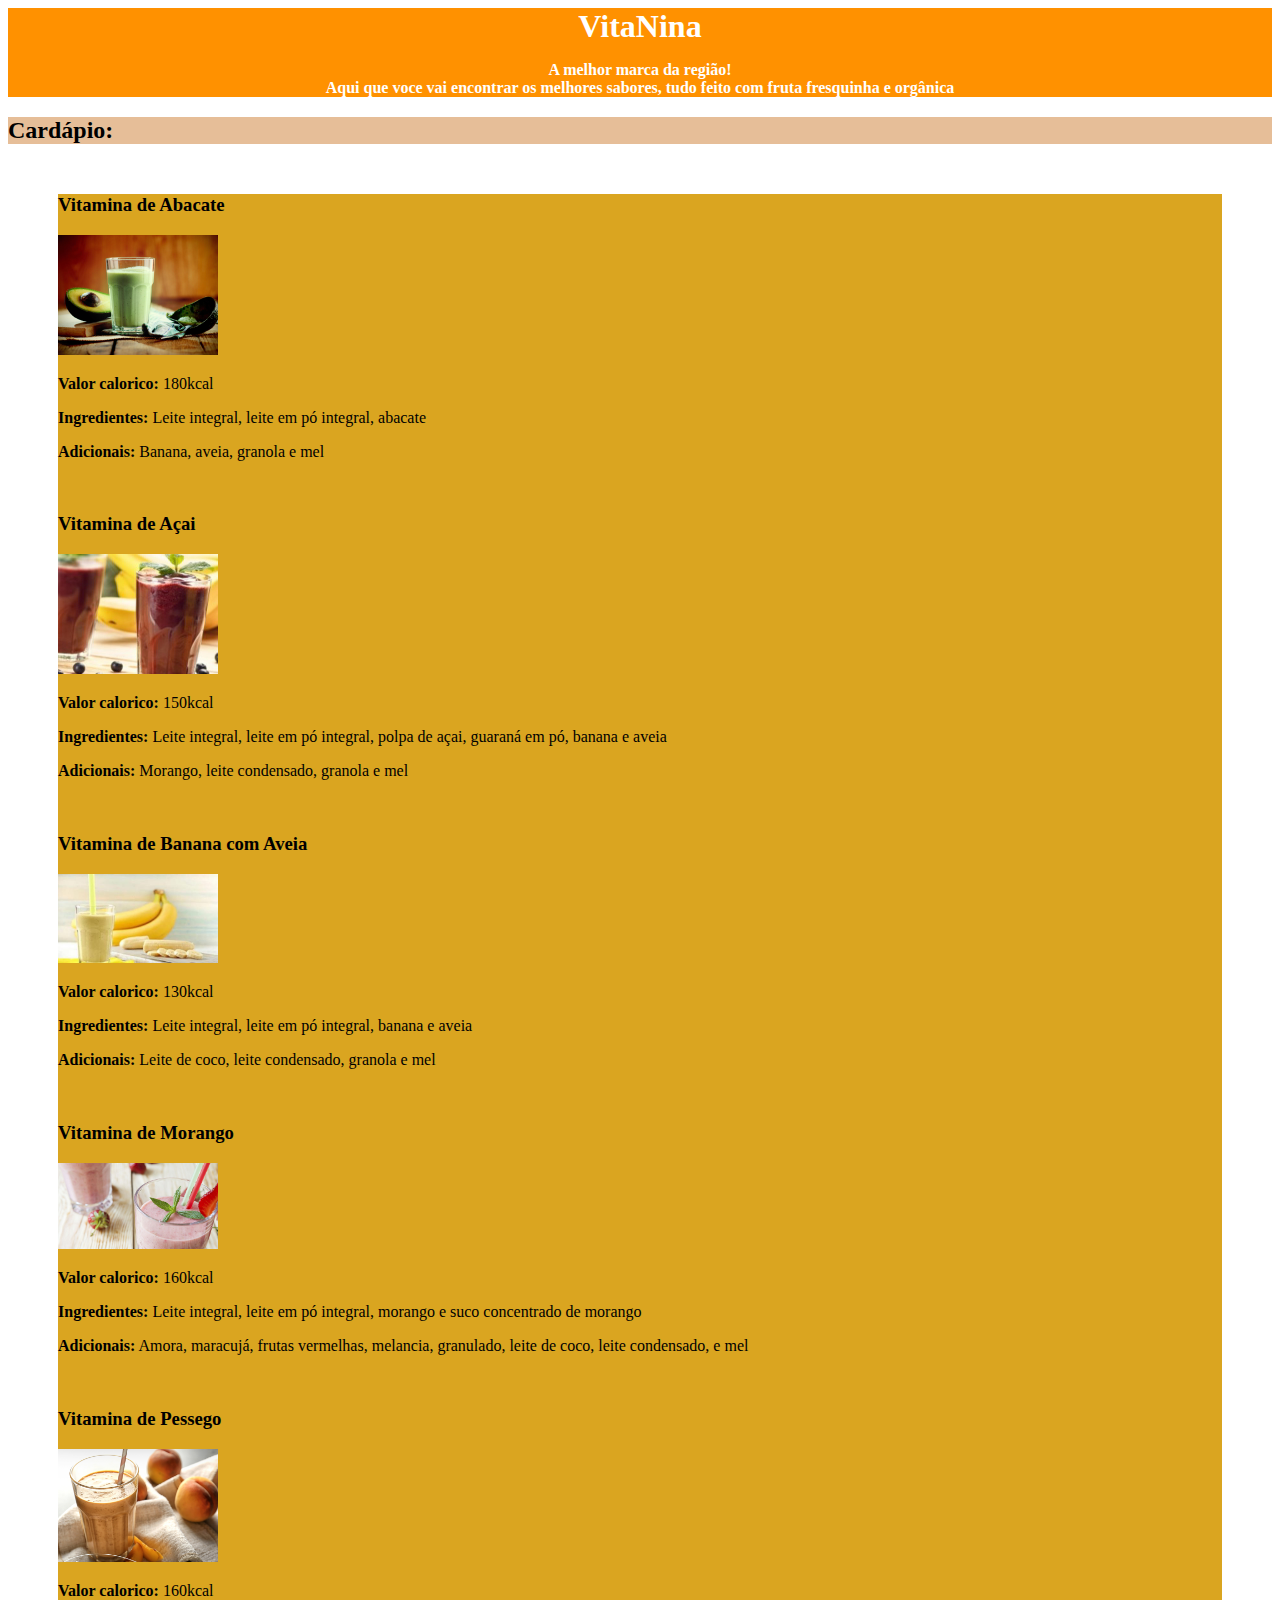
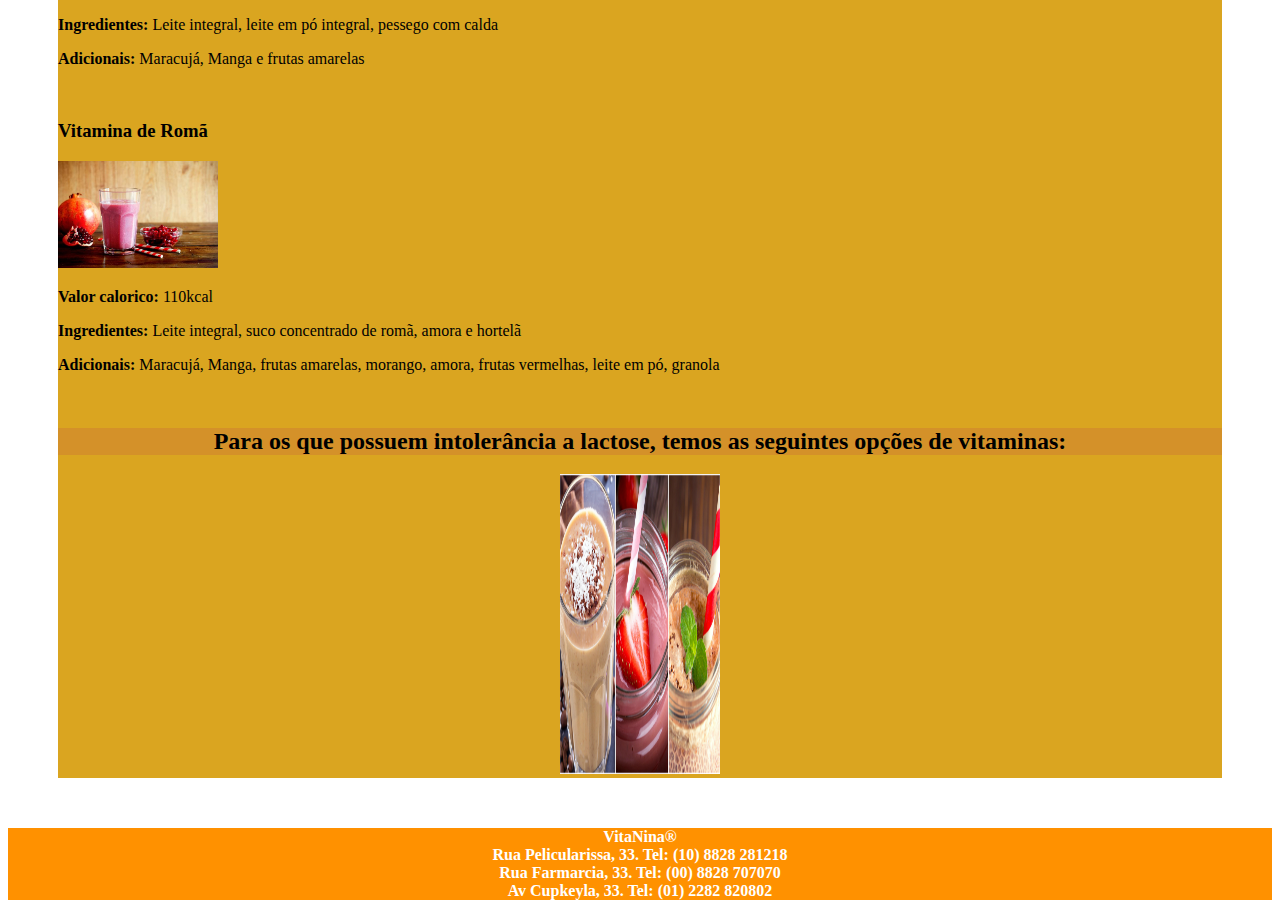
<file: index.html>
<!DOCTYPE html>
<html>
    <head>
        <meta charset="utf-8">
        <title>Index</title>
        <link rel="stylesheet" type="text/css" href="estilovitahub.css"/>
        <link rel="icon" href="acai.png">
    </head>
    <body>
        <!--Cabeçalho-->
            <div id="cabe">
                    <h1>VitaNina</h1>
                    <strong><p>A melhor marca da região! <br> Aqui que voce vai encontrar os melhores sabores, tudo feito com fruta fresquinha e orgânica</p></strong>
            </div>
             <!--Corpo da página-->
            <h2>Cardápio:</h2>
            <!--Vitaminas-->
            <div id="li">
                <h3>Vitamina de Abacate</h3>
                <img src="vitamina-abacate.jpg">
                <p><strong>Valor calorico:</strong> 180kcal</p>
                <p><strong>Ingredientes:</strong> Leite integral, leite em pó integral, abacate</p>
                <p><strong>Adicionais:</strong> Banana, aveia, granola e mel</p>
                <br>
                <h3>Vitamina de Açai</h3>
                <img src="vitamina-açai.jpg"/>
                <p><strong>Valor calorico:</strong> 150kcal</p>
                <p><strong>Ingredientes:</strong> Leite integral, leite em pó integral, polpa de açai, guaraná em pó, banana e aveia</p>
                <p><strong>Adicionais:</strong> Morango, leite condensado, granola e mel</p>
                <br>
                <h3>Vitamina de Banana com Aveia</h3>
                <img src="vitamina-banana-aveia.jpg">
                <p><strong>Valor calorico:</strong> 130kcal</p>
                <p><strong>Ingredientes:</strong> Leite integral, leite em pó integral, banana e aveia</p>
                <p><strong>Adicionais:</strong> Leite de coco, leite condensado, granola e mel</p>
                <br>
                <h3>Vitamina de Morango</h3>
                <img src="vitamina-morango.jpg">
                <p><strong>Valor calorico:</strong> 160kcal</p>
                <p><strong>Ingredientes:</strong> Leite integral, leite em pó integral, morango e suco concentrado de morango</p>
                <p><strong>Adicionais:</strong> Amora, maracujá, frutas vermelhas, melancia, granulado, leite de coco, leite condensado, e mel</p>
                <br>
                <h3>Vitamina de Pessego</h3>
                <img src="vitamina-pessego.png">
                <p><strong>Valor calorico:</strong> 160kcal</p>
                <p><strong>Ingredientes:</strong> Leite integral, leite em pó integral, pessego com calda</p>
                <p><strong>Adicionais:</strong> Maracujá, Manga e frutas amarelas</p>
                <br>
                <h3>Vitamina de Romã</h3>
                <img src="vitamina-romã.jpg">
                <p><strong>Valor calorico:</strong> 110kcal</p>
                <p><strong>Ingredientes:</strong> Leite integral, suco concentrado de romã, amora e hortelã</p>
                <p><strong>Adicionais:</strong> Maracujá, Manga, frutas amarelas, morango, amora, frutas vermelhas, leite em pó, granola</p>
                <br>
                <!--Vitaminas sem lactose-->                           
                    <div id="wrap">
                        <h2>Para os que possuem intolerância a lactose, temos as seguintes opções de vitaminas:</h2>
                        <div id="sepa">
                            <img src="vitaminas-zero-lactose.jpg" height="300">                    
                        </div> 
                    </div>
                </div>  
                <!--Rodapé-->
                <div id="mud">
                <p><strong>
                    VitaNina® <br>
                    Rua Pelicularissa, 33. Tel: (10) 8828 281218 <br>
                    Rua Farmarcia, 33. Tel: (00) 8828 707070 <br>
                    Av Cupkeyla, 33. Tel: (01) 2282 820802
                </strong></p>           
              </div>             
       </body>
</html>
</file>
<file: estilovitahub.css>
body {
    font-family: Algerian;
    background-image: url("https://i0.wp.com/fontedasaude.org/wp-content/uploads/2017/07/VITAMINA-PARA-EMAGRECER.jpg?w=600&ssl=1");
}
h1 {
    margin: 0;
}
h2{
    background-color: rgba(205, 125, 50,0.5);
}
#wrap{
    text-align: center;       
}
#li{
    margin:50px; 
    background-color: rgb(218, 165, 32);
}
#sepa{
    text-align: center;
}
#mud{
    color:white;
    text-align: center;
    background-color: rgb(255, 145, 0);
  
}
img{
    width: 160px;
}
#cabe{
    color:white;
    text-align: center;
    background-color:rgb(255, 145, 0);
  
}
</file>
